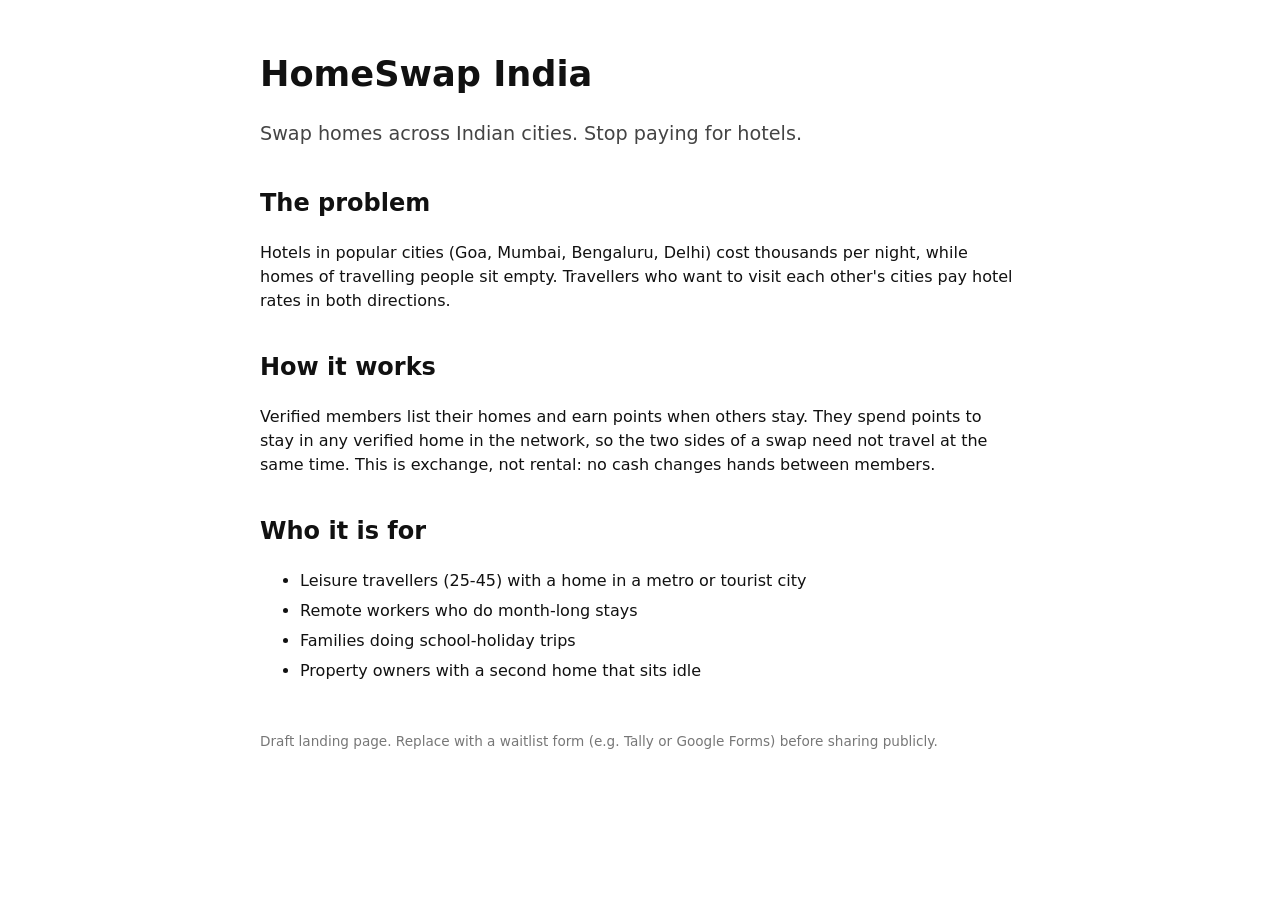
<file: web/index.html>
<!doctype html>
<html lang="en">
<head>
<meta charset="utf-8">
<meta name="viewport" content="width=device-width, initial-scale=1">
<title>HomeSwap India</title>
<style>
  body{font-family:system-ui,sans-serif;margin:0;color:#111;line-height:1.5}
  main{max-width:760px;margin:0 auto;padding:48px 20px}
  h1{font-size:2.2rem;margin:0 0 12px}
  .tag{font-size:1.2rem;color:#444}
  h2{margin-top:36px}
  li{margin:6px 0}
  footer{color:#777;font-size:.85rem;margin-top:48px}
</style>
</head>
<body>
<main>
  <h1>HomeSwap India</h1>
  <p class="tag">Swap homes across Indian cities. Stop paying for hotels.</p>
  <h2>The problem</h2>
  <p>Hotels in popular cities (Goa, Mumbai, Bengaluru, Delhi) cost thousands per night, while homes of travelling people sit empty. Travellers who want to visit each other's cities pay hotel rates in both directions.</p>
  <h2>How it works</h2>
  <p>Verified members list their homes and earn points when others stay. They spend points to stay in any verified home in the network, so the two sides of a swap need not travel at the same time. This is exchange, not rental: no cash changes hands between members.</p>
  <h2>Who it is for</h2>
  <ul><li>Leisure travellers (25-45) with a home in a metro or tourist city</li><li>Remote workers who do month-long stays</li><li>Families doing school-holiday trips</li><li>Property owners with a second home that sits idle</li></ul>
  <footer>Draft landing page. Replace with a waitlist form (e.g. Tally or Google Forms) before sharing publicly.</footer>
</main>
</body>
</html>
</file>
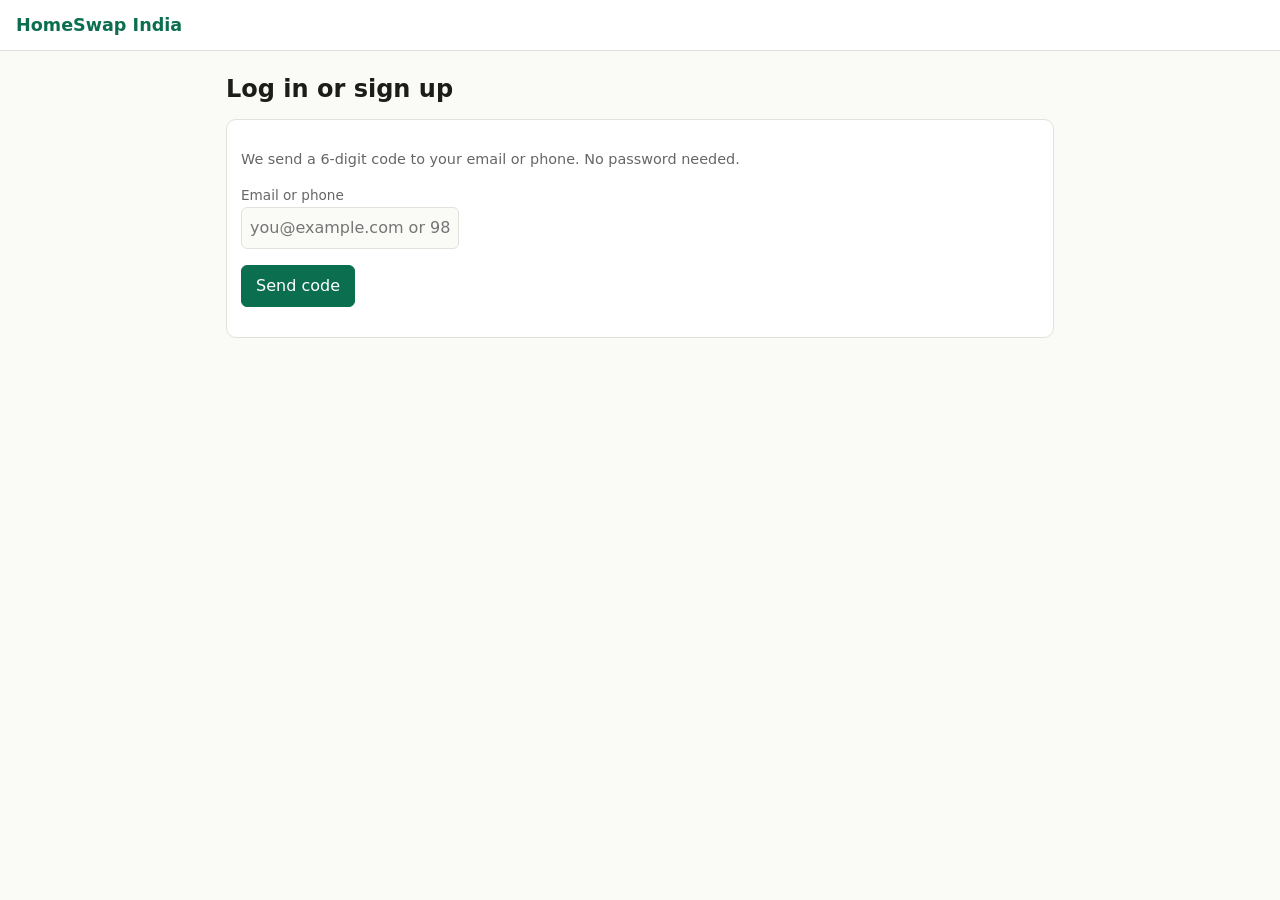
<file: web/app/index.html>
<!doctype html>
<html lang="en">
<head>
<meta charset="utf-8">
<meta name="viewport" content="width=device-width, initial-scale=1">
<title>HomeSwap India</title>
<link rel="stylesheet" href="style.css">
</head>
<body>
<header>
  <a class="brand" href="#/homes">HomeSwap India</a>
  <nav id="nav"></nav>
</header>
<main id="view"></main>
<div id="toast" role="status" aria-live="polite"></div>
<script src="app.js"></script>
</body>
</html>
</file>
<file: web/app/style.css>
:root{--bg:#fafaf7;--fg:#1c1c1a;--muted:#666;--card:#fff;--line:#e2e2dc;--accent:#0b6e4f;--danger:#b3261e}
@media(prefers-color-scheme:dark){:root{--bg:#161614;--fg:#eee;--muted:#aaa;--card:#202020;--line:#333;--accent:#4cc79a;--danger:#ff8a80}}
*{box-sizing:border-box}
body{margin:0;font:16px/1.5 system-ui,sans-serif;background:var(--bg);color:var(--fg)}
header{display:flex;flex-wrap:wrap;gap:8px 20px;align-items:center;padding:12px 16px;border-bottom:1px solid var(--line);background:var(--card)}
.brand{font-weight:700;color:var(--accent);text-decoration:none;font-size:1.1rem}
nav{display:flex;flex-wrap:wrap;gap:4px 14px;align-items:center;flex:1}
nav a{color:var(--fg);text-decoration:none;padding:2px 0;border-bottom:2px solid transparent}
nav a.on{border-color:var(--accent)}
nav .grow{flex:1}
main{max-width:860px;margin:0 auto;padding:20px 16px 60px}
h1{font-size:1.5rem;margin:0 0 12px}h2{font-size:1.15rem;margin:24px 0 8px}
.card{background:var(--card);border:1px solid var(--line);border-radius:10px;padding:14px;margin:10px 0}
.row{display:flex;flex-wrap:wrap;gap:8px;align-items:center}
.row.spread{justify-content:space-between}
label{display:block;font-size:.85rem;color:var(--muted);margin:8px 0 2px}
input,select,textarea{font:inherit;padding:8px;border:1px solid var(--line);border-radius:6px;background:var(--bg);color:var(--fg);max-width:100%}
input:focus,select:focus,textarea:focus,button:focus-visible{outline:2px solid var(--accent);outline-offset:1px}
button{font:inherit;padding:8px 14px;border-radius:6px;border:1px solid var(--accent);background:var(--accent);color:#fff;cursor:pointer}
@media(prefers-color-scheme:dark){button{color:#111}}
button.ghost{background:none;color:var(--accent)}button.danger{background:none;color:var(--danger);border-color:var(--danger)}
button:disabled{opacity:.5;cursor:default}
.muted{color:var(--muted);font-size:.9rem}.pill{font-size:.75rem;border:1px solid var(--line);border-radius:99px;padding:1px 8px;color:var(--muted)}
.pill.ok{color:var(--accent);border-color:var(--accent)}
.err{color:var(--danger)}
#toast{position:fixed;left:50%;bottom:20px;transform:translateX(-50%);background:var(--fg);color:var(--bg);padding:8px 16px;border-radius:8px;opacity:0;pointer-events:none;transition:opacity .2s;max-width:90vw}
#toast.show{opacity:1}#toast.bad{background:var(--danger);color:#fff}
</file>
